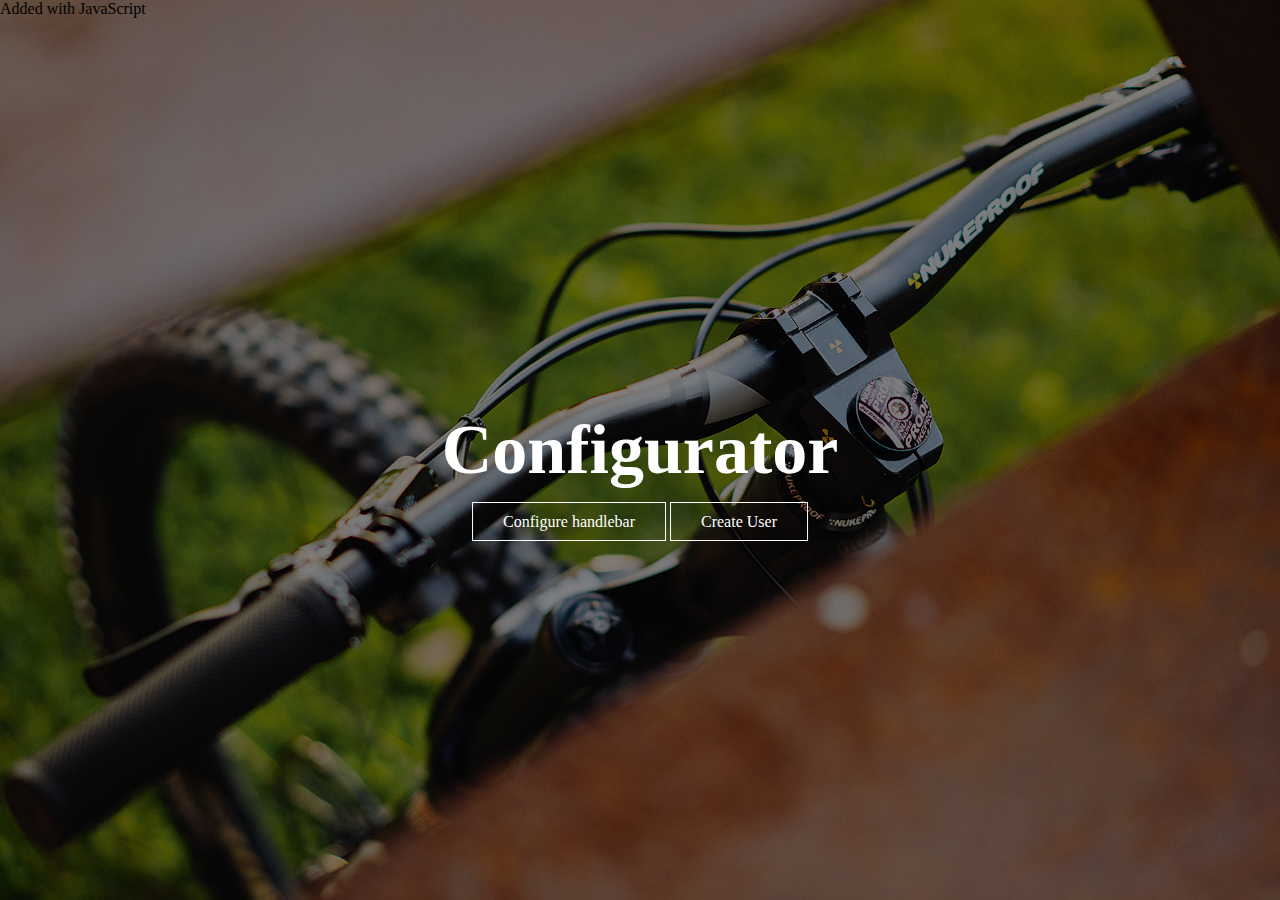
<file: src/main/resources/static/index.html>
<!DOCTYPE HTML>
<html xmlns:th="http://www.thymeleaf.org">
<head> 
    <title>Configurator</title>
    <meta http-equiv="Content-Type" content="text/html; charset=UTF-8" />
    <link rel="stylesheet" type="text/css" href="css/style.css">
</head>
<body >
<header>
        <div id="tagline" class="main">
            <!--<p>Get your handlebar <a href="/handlebar">here</a></p>
            <p>Create User <a href="/createUser">here</a></p>-->
        </div>
        <div class="title">
            <h1>Configurator</h1>
        </div>
        <div class="button">
            <a href="/handlebar" class="btn">Configure handlebar</a>
            <a href="/createUser" class="btn">Create User</a>
        </div>
    </header>
    <script src="../js/application.js"></script>
</body>
</html>
</file>
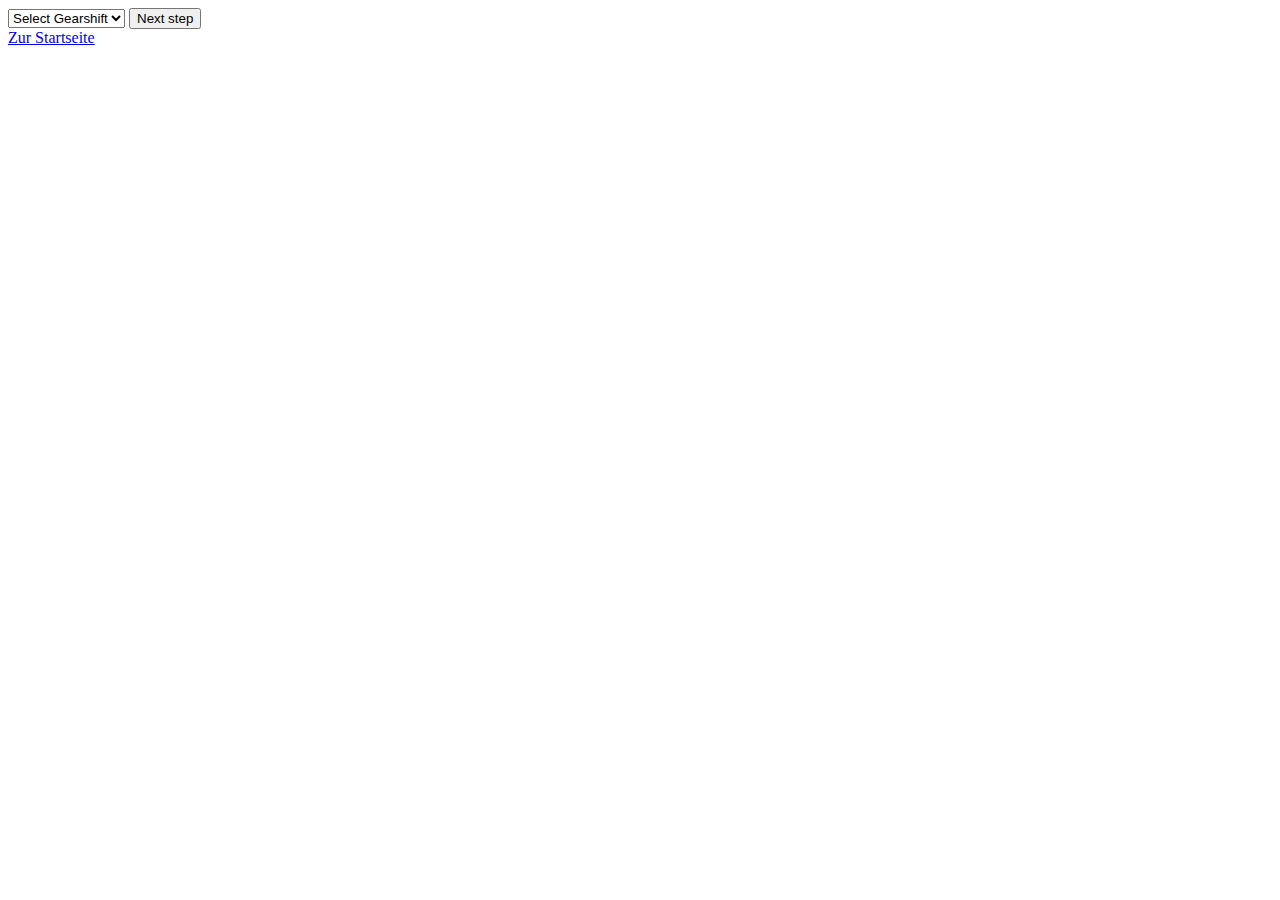
<file: src/main/resources/templates/schaltung.html>
<!DOCTYPE html>
<html lang="en">
<html xmlns:th="http://www.thymeleaf.org">
<head>
    <meta charset="UTF-8">
    <title>Schaltung</title>
</head>
<body>
    <form action="#" th:action="@{/material}" th:object="${String}" method="post">
        <select class="form-control" id="schaltung" name="testOrder">
            <option value="">Select Gearshift</option>
            <option th:each="test : ${gear}"
                    th:value="${test}"
                    th:text="${test}">
            </option>
        </select>
        <button type="submit">Next step</button>
    </form>
<a href="index.html">Zur Startseite</a>
</body>
</html>
</file>
<file: src/main/resources/static/css/style.css>
*{
    margin:  0;
    padding: 0;
    font-family: "Century Gothic";
}

header{
    background-image:linear-gradient(rgba(0,0,0,0.5),rgba(0,0,0,0.5)), url("../pictures/handlebar.jpg");
    height: 100vh;
    width: 100%;
    background-repeat: no-repeat;
    background-size: cover;
    background-position: center;
}

.title{
    position: absolute;
    top: 50%;
    left: 50%;
    transform: translate(-50%,-50%);
}

.title h1{
    color: white;
    font-size: 70px;
}

.button{
    position: absolute;
    top: 58%;
    left: 50%;
    transform: translate(-50%,-50%);
}

.btn{
    border: 1px solid white;
    padding: 10px 30px;
    color: white;
    text-decoration: none;
    transition: 0.6s ease;
}

.btn:hover{
    background-color: white;
    color: black;
}

.box{
    width: 300px;
    padding: 40px;
    position: absolute;
    top: 50%;
    left: 50%;
    transform: translate(-50%,-50%);
    background: #353a42;
    text-align: center;
}
.box h1{
    color: white;
    text-transform: uppercase;
    font-weight: 500;
}

.box input[type=text]{
    border: 0;
    background: none;
    display: block;
    margin: 20px auto;
    text-align: center;
    border: 2px solid #3498db;
    padding: 14px 10px;
    width: 200px;
    outline: none;
    color: white;
    border-radius: 24px;
    transition: 0.25s;
}

.box input[type=text]:focus{
    width: 280px;
    border-color: #2ecc71;

}

.box input[type=submit]{
    border: 0;
    background: none;
    display: block;
    margin: 20px auto;
    text-align: center;
    border: 2px solid #2ecc71;
    padding: 14px 40px;
    outline: none;
    color: white;
    border-radius: 24px;
    transition: 0.25s;
    cursor: pointer;
}

.box input[type=submit]:hover{
    background: #2ecc71;
}

.box input[type=button]{
    border: 0;
    background: none;
    display: block;
    margin: 20px auto;
    text-align: center;
    border: 2px solid #cc3d2e;
    padding: 14px 40px;
    outline: none;
    color: white;
    border-radius: 24px;
    transition: 0.25s;
    cursor: pointer;
}

.box input[type=button]:hover{
    background: #cc3d2e;
}

#createUser{
    background:  #87b0a9;
}


select{
    -webkit-appearance: none;
    -moz-appearance: none;
    appearance: none;
    -ms-appearance: none;
    outline: 0;
    box-shadow: none;
    border: 0!important;
    background: #5c6664;
    background-image:none ;
    flex: 1;
    padding: 0 .5em;
    color: white;
    cursor: pointer;
    font-size: 1em;
}

select::-ms-expand{
    display: none;
}

.select{
    position: relative;
    display: flex;
    width: 20em;
    height: 3em;
    line-height: 3;
    background: #5c6664;
    overflow: hidden;
    border-radius: .25em;
}

.select::after{
    content: '\25BC';
    position: absolute;
    top: 0;
    right: 0;
    padding: 0 1em;
    background: #2b2e2e;
    cursor: pointer;
    pointer-events: none;
    transition: .25s all ease;
}

.select:hover:after{
    color: #2ecc71;
}


#selectBody{
    position: absolute;
    top: 50%;
    left: 50%;
    transform: translate(-50%,-50%);
    background: #87b0a9;
}

#userDone{
    position: absolute;
    top: 50%;
    left: 50%;
    transform: translate(-50%,-50%);
}


#overview{
    position: absolute;
    top: 50%;
    left: 50%;
    transform: translate(-50%,-50%);
    background: #87b0a9;

}

.ow-h1{
    top: 40%;
    left: 50%;
    margin-bottom: 5%;
    color: white;
}

.ow-p{
    color: white;
    margin-bottom: 10%;
}

.ow-h3{
    color: white;
    margin-bottom: 2.5%;
}

.buttonUser{
    border: 0;
    background: none;
    display: block;
    margin: 20px auto;
    text-align: center;
    border: 2px solid #2ecc71;
    padding: 14px 40px;
    outline: none;
    color: white;
    border-radius: 24px;
    transition: 0.25s;
    cursor: pointer;
}

.buttonUser:hover{
    background: #2ecc71;
}

.buttonHome{
    border: 0;
    background: none;
    display: block;
    margin: 20px auto;
    text-align: center;
    border: 2px solid #cc3d2e;
    padding: 14px 40px;
    outline: none;
    color: white;
    border-radius: 24px;
    transition: 0.25s;
    cursor: pointer;
}

.buttonHome:hover{
    background: #cc3d2e;
}

.buttonUser{
    border: 0;
    background: none;
    display: block;
    margin: 20px auto;
    text-align: center;
    border: 2px solid #2ecc71;
    padding: 14px 40px;
    outline: none;
    color: white;
    border-radius: 24px;
    transition: 0.25s;
    cursor: pointer;
}

.buttonUser:hover{
    background: #2ecc71;
}

.buttonHome{
    border: 0;
    background: none;
    display: block;
    margin: 20px auto;
    text-align: center;
    border: 2px solid #cc3d2e;
    padding: 14px 40px;
    outline: none;
    color: white;
    border-radius: 24px;
    transition: 0.25s;
    cursor: pointer;
}

.buttonHome:hover{
    background: #cc3d2e;
}
</file>
